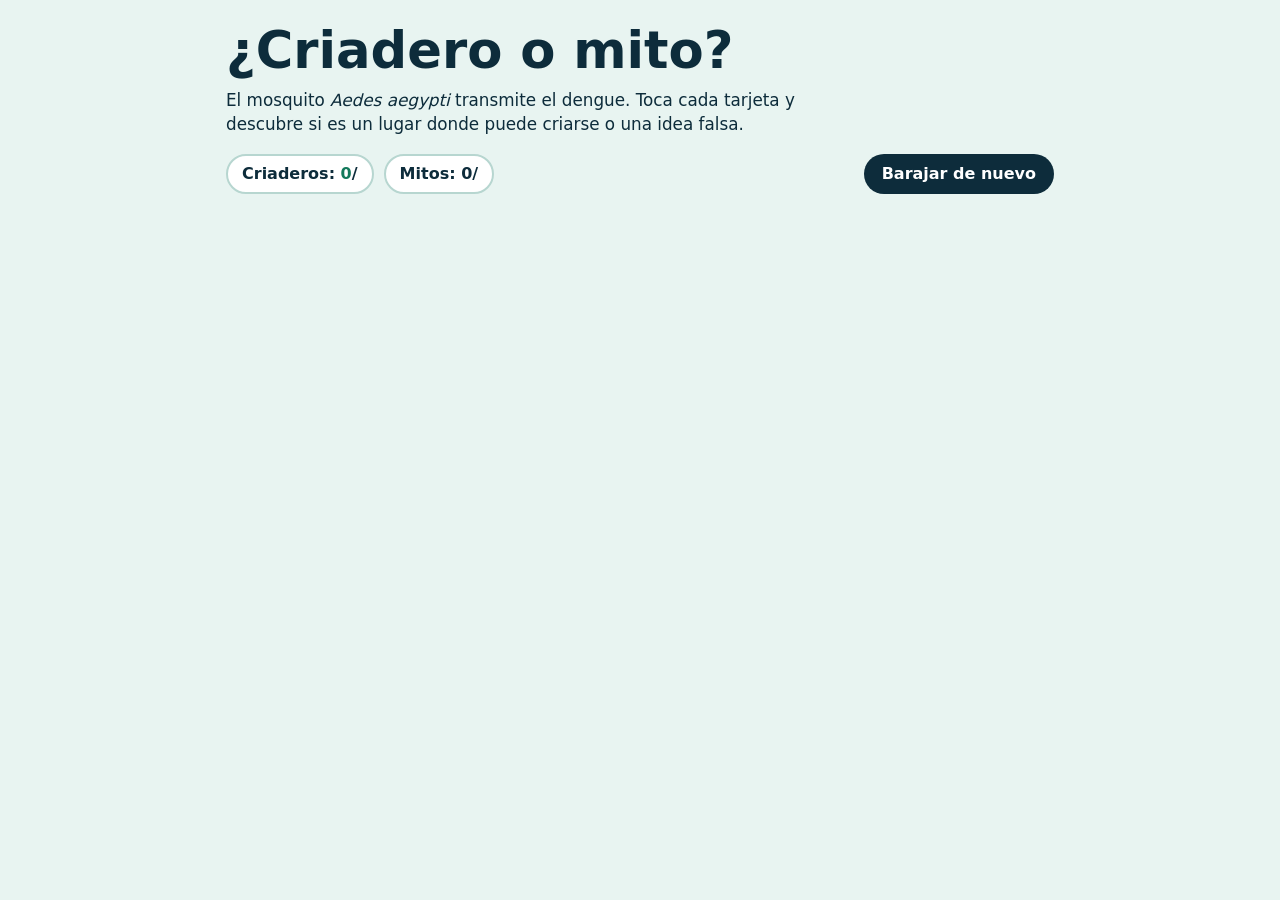
<file: index.html>
<!DOCTYPE html>
<html lang="es">
<head>
<meta charset="utf-8">
<meta name="viewport" content="width=device-width, initial-scale=1">
<title>¿Criadero o mito? Juego sobre el dengue</title>
<link rel="stylesheet" href="styles.css">
</head>
<body>
<main>
<h1>¿Criadero o mito?</h1>
<p class="lead">El mosquito <i>Aedes aegypti</i> transmite el dengue. Toca cada tarjeta y descubre si es un lugar donde puede criarse o una idea falsa.</p>
<div class="bar">
<span class="pill r">Criaderos: <b id="cr">0</b>/<span id="tr"></span></span>
<span class="pill m">Mitos: <b id="cm">0</b>/<span id="tm"></span></span>
<button class="reset" id="reset" type="button">Barajar de nuevo</button>
</div>
<div class="grid" id="grid"></div>
<section class="end" id="end">
<h2>¡Completaste el tablero!</h2>
<p>Para frenar al mosquito, revisa cada semana:</p>
<ul>
<li>Voltea o vacía baldes, llantas y botellas.</li>
<li>Cambia el agua de floreros y bebederos, y cepilla sus paredes.</li>
<li>Tapa tanques y barriles.</li>
<li>Si tienes fiebre alta y dolor detrás de los ojos, acude al centro de salud.</li>
</ul>
</section>
</main>
<div class="bomba" id="bomba" aria-hidden="true">💣</div>
<div class="flash" id="flash" aria-hidden="true"></div>
<script src="juego.js"></script>
</body>
</html>
</file>
<file: styles.css>
:root{--bg:#e8f4f1;--ink:#0d2c3b;--card:#ffffff;--line:#b7d6d0;--bad:#c92f55;--badbg:#fde6ec;--good:#13795b;--goodbg:#dcf3ea}
*{box-sizing:border-box}
body{margin:0;background:var(--bg);color:var(--ink);font-family:system-ui,-apple-system,"Segoe UI",Arial,sans-serif;line-height:1.45}
main{max-width:860px;margin:0 auto;padding:24px 16px 40px}
h1{font-size:clamp(2rem,6vw,3.2rem);line-height:1.05;margin:0 0 10px;font-weight:800}
.lead{max-width:60ch;margin:0 0 18px;font-size:1.05rem}
.bar{display:flex;flex-wrap:wrap;gap:10px;align-items:center;margin-bottom:16px}
.pill{background:var(--card);border:2px solid var(--line);border-radius:999px;padding:6px 14px;font-weight:600}
.pill.r b{color:var(--good)}.pill.reloj b{font-variant-numeric:tabular-nums}
.reset{margin-left:auto;font:inherit;font-weight:600;background:var(--ink);color:#fff;border:0;border-radius:999px;padding:8px 18px;cursor:pointer}
.grid{display:grid;grid-template-columns:repeat(5,1fr);gap:10px}
@media (max-width:560px){.grid{grid-template-columns:repeat(2,1fr)}}
.cell{perspective:900px;aspect-ratio:1/1.05;border:0;padding:0;background:none;font:inherit;color:inherit;cursor:pointer}
.in{position:relative;width:100%;height:100%;transition:transform .5s;transform-style:preserve-3d}
.cell.open .in{transform:rotateY(180deg)}
.face{position:absolute;inset:0;backface-visibility:hidden;-webkit-backface-visibility:hidden;border-radius:14px;border:2px solid var(--line);background:var(--card);overflow:hidden;display:flex;flex-direction:column;align-items:center;justify-content:center;text-align:center;gap:6px;padding:8px}
.front{padding:0;justify-content:flex-end;background:#cfe3de}
.front img{position:absolute;inset:0;width:100%;height:100%;object-fit:cover}
.name{position:relative;width:100%;font-weight:600;font-size:.88rem;padding:6px 8px;background:rgba(13,44,59,.78);color:#fff}
.back{transform:rotateY(180deg);justify-content:flex-start;padding-top:12px}
.back.bad{background:var(--badbg);border-color:var(--bad)}
.back.good{background:var(--goodbg);border-color:var(--good)}
.v{font-weight:800;font-size:.95rem}
.back.bad .v{color:var(--bad)}.back.good .v{color:var(--good)}
.why{font-size:.78rem;line-height:1.3}
.cell:focus-visible{outline:3px solid var(--ink);outline-offset:3px;border-radius:14px}
.end{display:none;margin-top:18px;padding:16px;border-radius:14px;background:var(--card);border:2px solid var(--line)}
.end.show{display:block}
.end h2{margin:0 0 6px;font-size:1.3rem}
ul{margin:8px 0 0;padding-left:20px}
@media (prefers-reduced-motion:reduce){.in{transition:none}}

/* ===== Bomba ===== */
html.bum{overflow:hidden}
.bomba{position:fixed;left:50%;top:50%;font-size:clamp(5rem,22vw,9rem);line-height:1;z-index:20;pointer-events:none;opacity:0;transform:translate(-50%,-50%)}
.bomba.caer{animation:caer 1.2s ease-in forwards}
@keyframes caer{
 0%{opacity:1;transform:translate(-50%,-90vh) rotate(-20deg)}
 40%{opacity:1;transform:translate(-50%,-50%) rotate(8deg)}
 55%{transform:translate(-50%,-50%) rotate(-8deg) scale(1.1)}
 70%{transform:translate(-50%,-50%) rotate(8deg) scale(1.25)}
 85%{transform:translate(-50%,-50%) rotate(-8deg) scale(1.45)}
 100%{opacity:1;transform:translate(-50%,-50%) scale(1.7)}
}
.flash{position:fixed;inset:0;z-index:30;pointer-events:none;opacity:0;background:radial-gradient(circle,#fff 0%,#ffd84d 30%,#ff7a1a 60%,rgba(255,60,0,0) 100%)}
.flash.bum{animation:flash .9s ease-out forwards}
@keyframes flash{0%{opacity:1;transform:scale(.2)}60%{opacity:.9}100%{opacity:0;transform:scale(2.2)}}
.cell.explota{transition:transform .9s cubic-bezier(.1,.8,.3,1),opacity .9s;transform:translate(var(--x),var(--y)) rotate(var(--r)) scale(.3);opacity:0}
body.tiembla{animation:tiembla .5s linear}
@keyframes tiembla{0%,100%{transform:translate(0)}20%{transform:translate(-10px,6px)}40%{transform:translate(9px,-8px)}60%{transform:translate(-8px,-6px)}80%{transform:translate(7px,8px)}}
@media (prefers-reduced-motion:reduce){.bomba,.flash{display:none}}

/* ===== Cronómetro y avisos ===== */
.aviso{min-height:1.5em;margin:0 0 12px;font-weight:600}
.pill.poco{border-color:var(--bad);color:var(--bad);animation:latido 1s infinite}
@keyframes latido{50%{transform:scale(1.07)}}
.lose h2{color:var(--bad)}
.end .reset{margin:10px 0 0}
@media (prefers-reduced-motion:reduce){.pill.poco{animation:none}}
</file>
